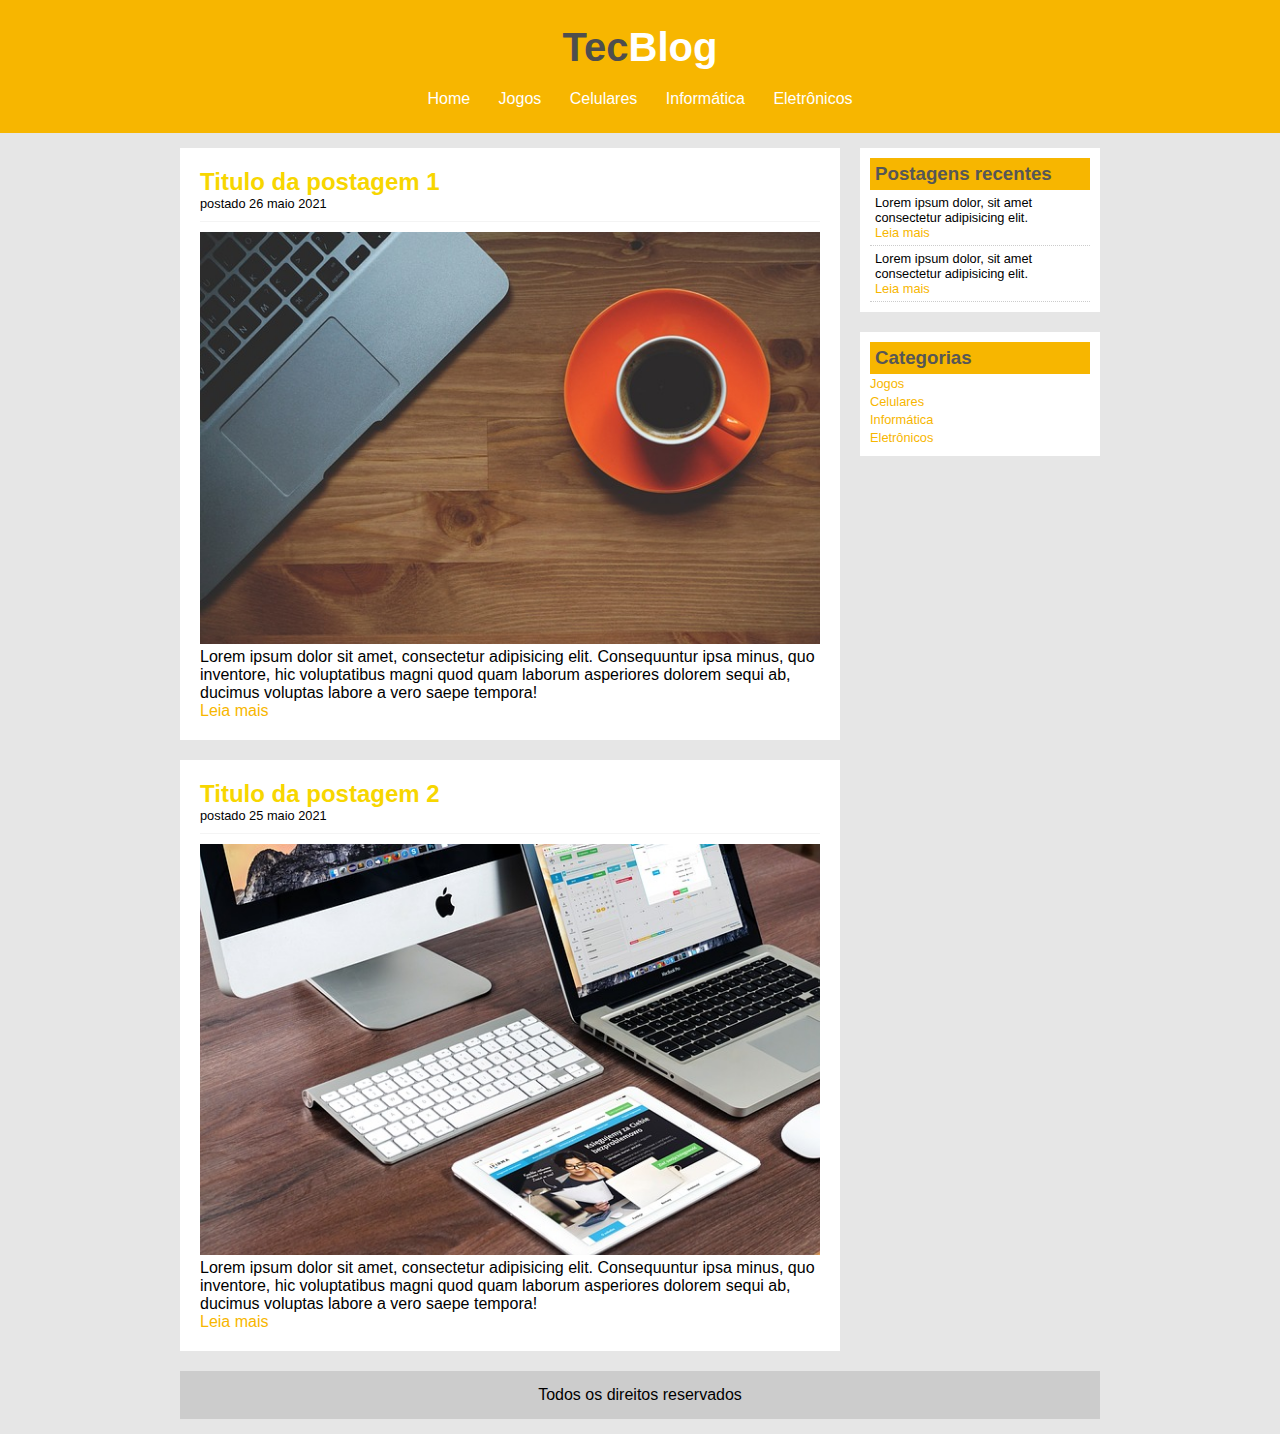
<file: tecblog/index.html>
<!DOCTYPE html>
<html lang="en">
<head>
    <meta charset="UTF-8">
    <meta http-equiv="X-UA-Compatible" content="IE=edge">
    <meta name="viewport" content="width=device-width, initial-scale=1.0">
    <title>TecBlog - O seu Blog de tecnologia</title>

    <link rel="stylesheet" type="text/css" href="css/estilo.css">


</head>
<body>
    <div id="area-cabecalho">
        <div id="area-logo">
           <h1> Tec<span class="branco">Blog</span> </h1>
        </div>

        <div id="area-menu">
            <a href="index.html">Home</a>
            <a href="jogos.html">Jogos</a>
            <a href="celulares.html">Celulares</a>
            <a href="informatica.html">Informática</a>
            <a href="eletronicos.html">Eletrônicos</a>
        </div>
    </div>

    <div id="area-principal">
        <div id="area-postagens">

            
           <div class="postagem"> <!--Abertura postagem-->
               <h2>Titulo da postagem 1 </h2>
               <span class="data-postagem">postado 26 maio 2021</span>
               <img width="620px" src="imagens/imagem1.jpg">
               <p>
                   Lorem ipsum dolor sit amet, consectetur adipisicing elit. Consequuntur ipsa minus, quo inventore, hic voluptatibus magni quod quam laborum asperiores dolorem sequi ab, ducimus voluptas labore a vero saepe tempora!
               </p>
               <a href="">Leia mais</a>
           </div> <!--//fechamento postagem-->

           <div class="postagem"> <!--Abertura postagem-->
                <h2>Titulo da postagem 2 </h2>
                <span class="data-postagem">postado 25 maio 2021</span>
                <img width="620px" src="imagens/imagem2.jpg">
                <p>
                    Lorem ipsum dolor sit amet, consectetur adipisicing elit. Consequuntur ipsa minus, quo inventore, hic voluptatibus magni quod quam laborum asperiores dolorem sequi ab, ducimus voluptas labore a vero saepe tempora!
                </p>
                <a href="">Leia mais</a>
            </div> <!--//fechamento postagem-->

        </div>

        <div id="area-lateral">
            <div class="conteudo-lateral">
                <h3>Postagens recentes</h3>
                <div class="postagem-lateral">
                    <p>Lorem ipsum dolor, sit amet consectetur adipisicing elit.</p>

                    <a href="">Leia mais</a>
                </div>
            

                <div class="postagem-lateral">
                    <p>Lorem ipsum dolor, sit amet consectetur adipisicing elit.</p>

                    <a href="">Leia mais</a>
                </div>
            </div>

            <div class="categoria-lateral">
                <h3>Categorias</h3>
                <a href="jogos.html">Jogos</a><br>
                <a href="celulares.html">Celulares</a><br>
                <a href="informatica.html">Informática</a><br>
                <a href="eletronicos.html">Eletrônicos</a>


            </div>
        </div>

        <div id="rodape">
            Todos os direitos reservados
        </div>

    </div>
</body>
</html>
</file>
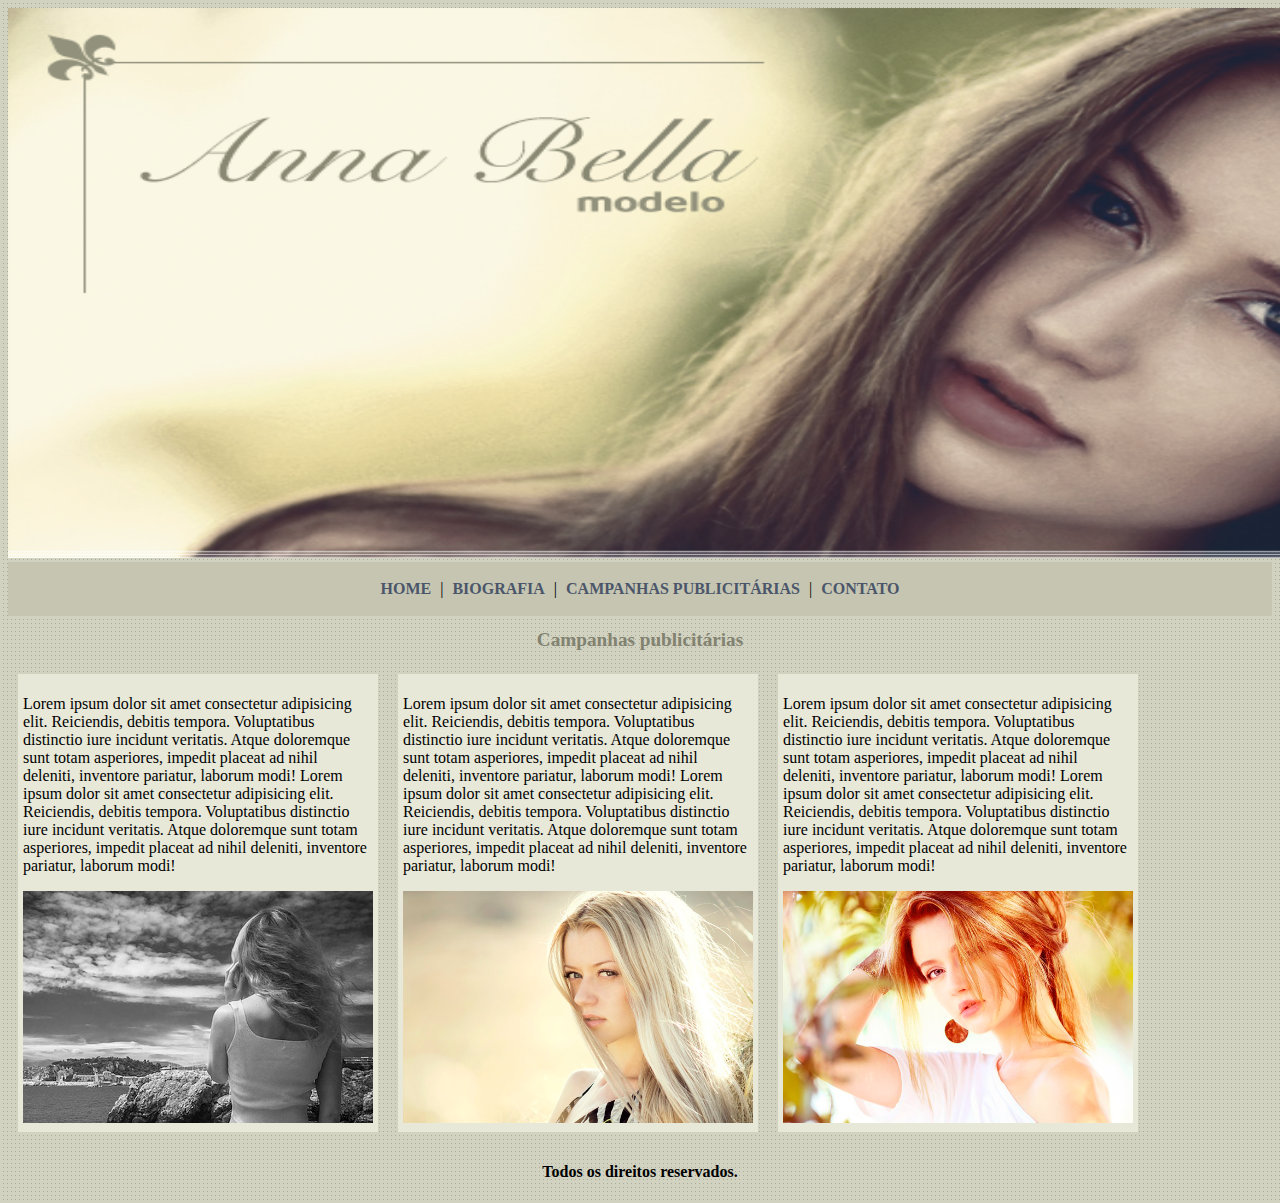
<file: Projeto Anna Bella/campanhas.html>
<!DOCTYPE html>
<html lang="pt-BR">
<head>
    <meta charset="UTF-8">
    <meta http-equiv="X-UA-Compatible" content="IE=edge">
    <meta name="viewport" content="width=device-width, initial-scale=1.0">
    <title>Anna Bella - Campanhas Publicitárias</title>
    
    <link rel="stylesheet" type="text/css" href="estilo.css">

</head>
<body>
   <div id="capa">
    <img src="imagens/capa.png" alt="Capa foto" width="1890px" height="550px">
    </div> 



    <div id="menu"> <!--Inicio do menu-->
        <div>
            <a href="index.html">HOME</a> |
            <a href="biografia.html">BIOGRAFIA</a> |
            <a href="">CAMPANHAS PUBLICITÁRIAS</a> |
            <a href="contato.html">CONTATO</a>
        </div> <!--Fim do menu-->
    </div>
    <div>
        <div> <!--Inicio do conteudo-->
            <h1>Campanhas publicitárias</h1>


            <div class="conteudo">
                <p> 
                    Lorem ipsum dolor sit amet consectetur adipisicing elit. Reiciendis, debitis tempora. Voluptatibus distinctio iure incidunt veritatis. Atque doloremque sunt totam asperiores, impedit placeat ad nihil deleniti, inventore pariatur, laborum modi! Lorem ipsum dolor sit amet consectetur adipisicing elit. Reiciendis, debitis tempora. Voluptatibus distinctio iure incidunt veritatis. Atque doloremque sunt totam asperiores, impedit placeat ad nihil deleniti, inventore pariatur, laborum modi!
                </p>

                <img src="imagens/foto1.png" width="350px">        
            </div>

            <div class="conteudo">
                <p>
                    Lorem ipsum dolor sit amet consectetur adipisicing elit. Reiciendis, debitis tempora. Voluptatibus distinctio iure incidunt veritatis. Atque doloremque sunt totam asperiores, impedit placeat ad nihil deleniti, inventore pariatur, laborum modi! Lorem ipsum dolor sit amet consectetur adipisicing elit. Reiciendis, debitis tempora. Voluptatibus distinctio iure incidunt veritatis. Atque doloremque sunt totam asperiores, impedit placeat ad nihil deleniti, inventore pariatur, laborum modi!
                </p>

                <img src="imagens/foto2.png" width="350px">
            </div>
                
            <div class="conteudo">
                <p>
                    Lorem ipsum dolor sit amet consectetur adipisicing elit. Reiciendis, debitis tempora. Voluptatibus distinctio iure incidunt veritatis. Atque doloremque sunt totam asperiores, impedit placeat ad nihil deleniti, inventore pariatur, laborum modi! Lorem ipsum dolor sit amet consectetur adipisicing elit. Reiciendis, debitis tempora. Voluptatibus distinctio iure incidunt veritatis. Atque doloremque sunt totam asperiores, impedit placeat ad nihil deleniti, inventore pariatur, laborum modi!
                </p>  

                <img src="imagens/foto3.png" width="350px">  
            </div>

        </div> <!--Fim do conteudo-->

        <div class="clear">

    </div>

        <div id="direitos">
            <h4 >Todos os direitos reservados.</h4>
        </div>

</body>
</html>
</file>
<file: tecblog/css/estilo.css>
﻿/*Limpar formatações padrão*/
* {
    margin: 0px;
    padding: 0px;
}

body {
    font-size: 1em;
    font-family: "Trebuchet MS", Helvetica, sans-serif;
    background: #e6e6e6;
}

/*
****Layout****
*/

#area-cabecalho{
    background-color: #f7b600;
    padding: 15px;
    text-align: center;
}

#area-logo, #area-menu {
    padding: 10px;
}

#area-principal {
    width: 920px;
    margin: 0px auto;
    padding: 15px;
}

#area-postagens{
    width: 660px;
    float: left;
}

.postagem {
    background: white;
    padding: 20px;
    margin-bottom: 20px;
}

.conteudo-lateral {
    background: white;
    padding: 10px;
    margin-bottom: 20px;

}

.categoria-lateral {
    background: white;
    padding: 10px;
    margin-bottom: 20px;
}

#area-lateral{
    width: 240px;
    float: right;
}

#rodape {
    background: #CCC;
    text-align: center;
    padding: 15px;
    clear:both;
}

.postagem-lateral {
    font-size: 0.8em;
    padding: 5px;
    border-bottom: 1px dotted #CCC;
}

/*
****Formatação do menu****
*/

a {
    text-decoration: none;
}

a:link, a:visited {
    color: #f7b600;
    padding: 8px 0px;

}

.categoria-lateral a:link, a:visited {
    color: #f7b600;
    padding: 8px 0px;
    font-size: 0.8em;
}

a:hover {
    text-decoration: underline;    
}

#area-cabecalho a:link, #area-cabecalho a:visited {
    color: #FFF;
    padding: 8px 12px;

}

#area-cabecalho a:hover {
    color: #f7b600;
    background: white;
    text-decoration: none;
}

/*
****Formatações em geral****
*/

h1 {
    color: #4e4e4e;
    font-size: 2.5em;
}

h2 {
    color: #f7d600;
}

h3 {
    color: #565656;
    background: #f7b600;
    padding: 5px;
}

.branco{
    color: white;
}

.data-postagem {
    font-size: 0.8em;
    border-bottom: 1px solid #f4f4f4;
    padding-bottom: 10px;
    margin-bottom: 10px;
    display: block;
}
</file>
<file: Projeto Anna Bella/estilo.css>
body {
    background: #d2d2c1 url('imagens/fundo.png');

    font-size: 16px Arial, Helvetica, sans-serif;
}

#capa {
    margin: 0px;
    padding: 0px;
    background-position: center;

}

#menu {
    background: #c5c5b2;
    padding: 18px;
    text-align: center;
}

.conteudo {
    background: #e8e8d9;
    padding: 5px;
    width: 350px;
    margin: 10px;
    float: left;
}

a {
    color: #4b566a;
    text-decoration: none;
    font-weight: bold;
    padding: 5px;
}

#direitos {
    text-align: center;
}

h1 {
    color: #828271;
    font-size: 1.2em;
    text-align: center;
}

.img-campanha {
    border: 5px solid #c3c3ae;
    float: left;
    margin: 10px;
    padding: 10px;
}

.clear {
    clear: both;
}
</file>
